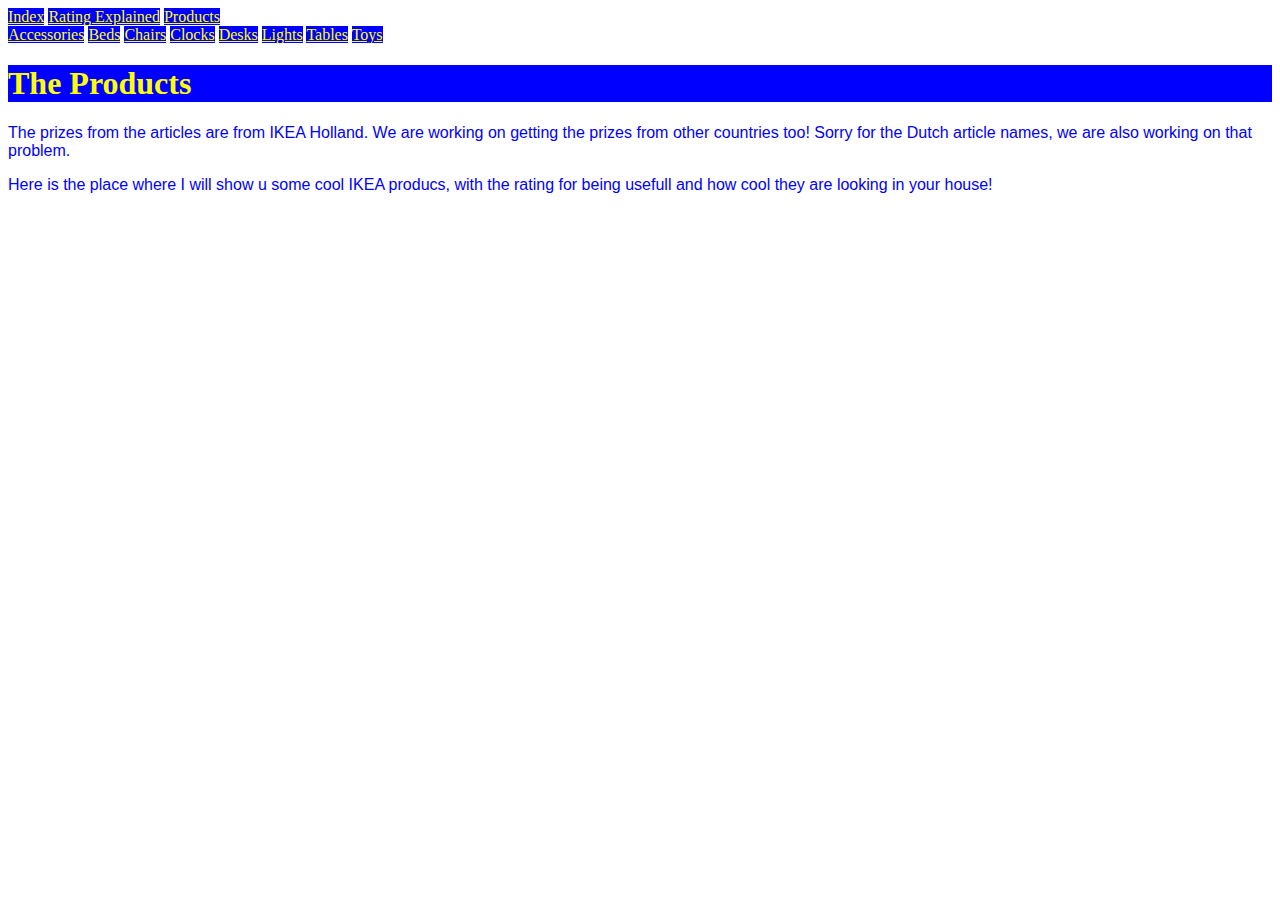
<file: Products.html>
<!DOCTYPE HTML>
<head>
<link rel="stylesheet" type="text/css" href="style.css"> 
    <Div class= "Buttons">
  <a href="Index.html">Index</a>
  <a href="Ratings.html">Rating Explained</a>
  <a href="Products.html">Products</a>
<title> Products! - The MOST amazing products from IKEA. </title>
</div>
</head>
<body>
  <Div class= "Buttons2">
  <a href="Accesoires.html">Accessories</a>
    <a href="beds.html">Beds</a>
      <a href="Chairs.html">Chairs</a>
        <a href="Clocks.html">Clocks</a>
          <a href="Desks.html"> Desks</a>
            <a href="Lights.html">Lights</a>
              <a href="Tables.html">Tables</a>
                <a href="Toys.html">Toys</a>

</div>
<div class= "products">
  <h1> The Products </h1>
    <p>The prizes from the articles are from IKEA Holland. We are working on getting
      the prizes from other countries too! Sorry for the Dutch article names, we are
      also working on that problem. </p>
    <p> Here is the place where I will show u some cool IKEA producs, with the rating for being usefull
  and how cool they are looking in your house!</P >
</div>
</body>
</html>
</file>
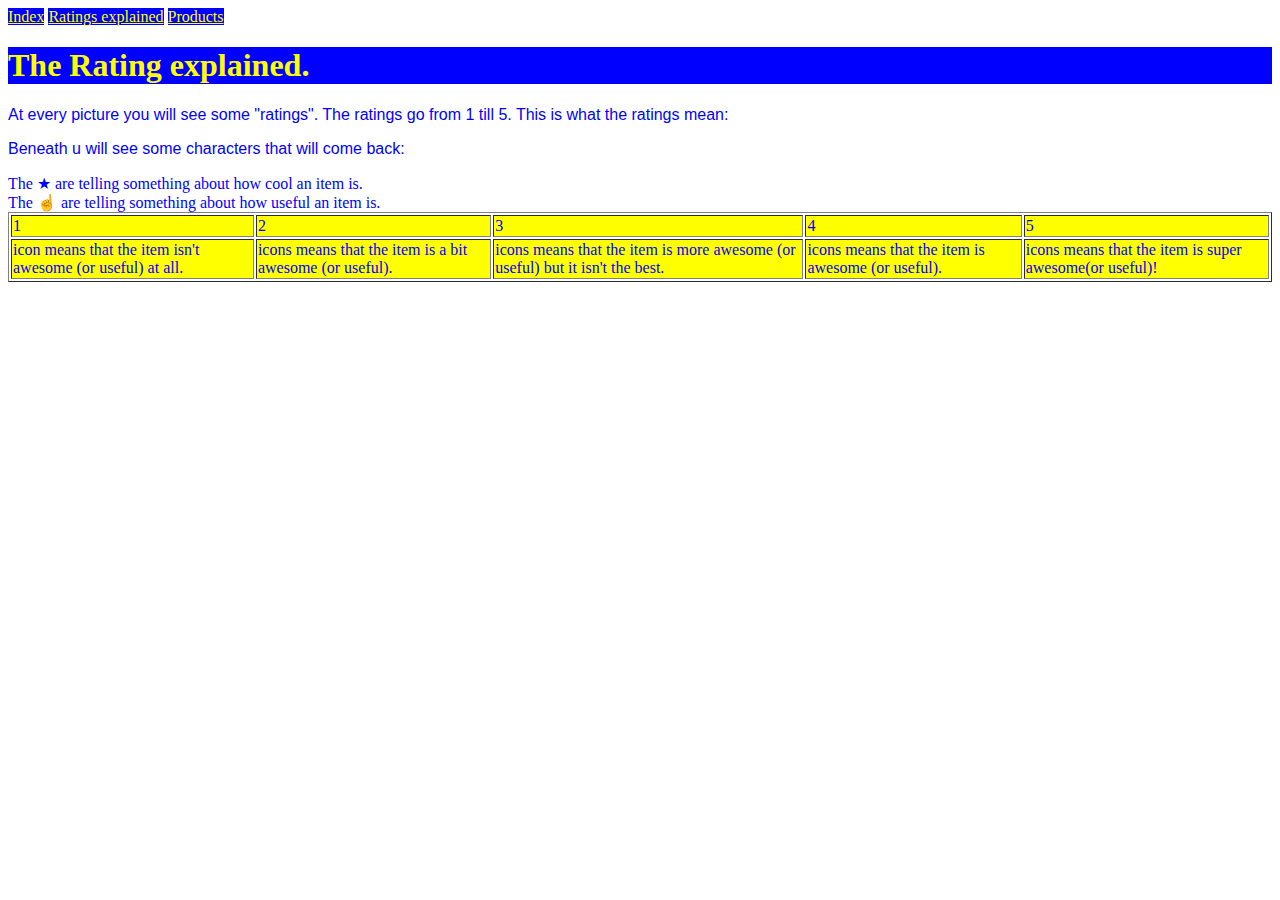
<file: Ratings.html>
<!DOCTYPE html>
<div class= "Rating">
  <Head>
    <link rel="stylesheet" type="text/css" href="style.css"> 
      <Div class= "Buttons">
    <a href="index.html">Index</a>
    <a href="ratings.html">Ratings explained</a>
    <a href="products.html">Products</a>
<title> Rating Explained! - The MOST amazing products from IKEA.</title>
</div>
  </head>
  <body>
    <div class= "Ratings">
<h1> The Rating explained.</h1>
<p> At every picture you will see some "ratings".
The ratings go from 1 till 5.
This is what the ratings mean:
</p>
<style>
</style>
<table border= "1">
  <tr>
  <td> 1</td>
  <td>2</td>
  <td>3</td>
  <td>4</td>
  <td>5</td>
</tr>
<tr>
  <td>icon means that the item isn't awesome (or useful) at all. </td>
  <td>icons means that the item is a bit awesome (or useful).</td>
  <td>icons means that the item is more awesome (or useful) but it isn't the best.</td>
  <td>icons means that the item is awesome (or useful).</td>
  <td>icons means that the item is super awesome(or useful)!</td>
</tr>

<p>
Beneath u will see some characters that will come back:
</p>
<li>The &#9733; are telling something about how cool an item is.
 </li>
 <li>The &#9757; are telling something about how useful an item is.  </li>
</div>
</div>
</body>
</file>
<file: style.css>
h1 {
  background-color: blue;
  color: yellow;
}
a {
  background-color: blue;
  color: yellow;
  
}
body {
  background-image: url("http://www.interieur-inrichting.net/afbeeldingen/woonkamer-ideeen-appartement-gothenburg.jpg");
  background-size: 1375px 700px;
}
.Accesoires {
background-repeat: repeat;
background size: 1375px 700px;
}
p {
font-family: sans-serif;
color: blue;
}
li {
  color: blue;

}
tr {
  background-color: yellow;
  color: blue;

}
</file>
